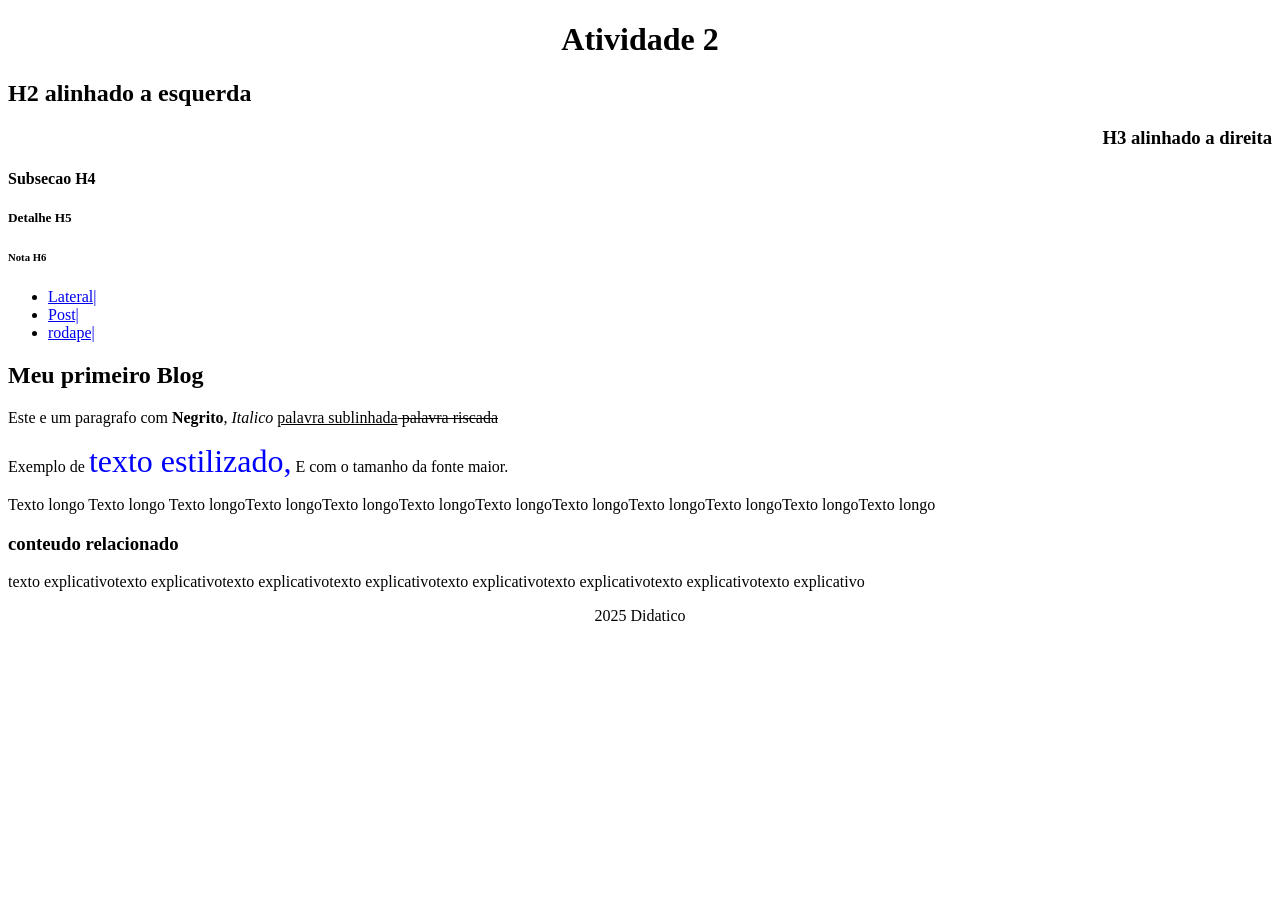
<file: Aula 2/index.html>
<!DOCTYPE html>
<html lang="pt-BR">

<head>
    <meta charset="UTF-8">
    <meta name="viewport" content="width=device-width, initial-scale=1.0">
    <title>Atividade 2</title>
    <link rel="stylesheet" href="style.css">
</head>

<body>
    <center>
        <h1>Atividade 2</h1>
    </center>

    <h2 align="left">
        H2 alinhado a esquerda
    </h2>

    <h3 align="right">
        H3 alinhado a direita
    </h3>

    <h4>
        Subsecao H4
        <h4>

            <h5>
                Detalhe H5
            </h5>

            <h6>
                Nota H6
            </h6>

            <nav>
                <ul>
                    <li><a href="#lateral">Lateral|</a></li>
                    <li><a href="#post">Post|</a></li>
                    <li><a href="#rodape">rodape|</a></li>
                </ul>
            </nav>

            <section id="post">
                <article class="post">
                    <header>
                        <h2>
                            Meu primeiro Blog
                        </h2>
                    </header>
                </article>
            </section>
            <article>
                <p>
                    Este e um paragrafo com <strong> Negrito</strong>, <em>Italico</em> <span
                        class="palavra-sublinhada"> palavra sublinhada</span><span class="texto-riscado"> palavra
                        riscada </span>
                </p>
            </article>
            <p>
                Exemplo de <span class="fonte-size"> texto estilizado,</span> E com o tamanho da fonte maior.
            </p>

            <p>
                <span class="texto-longo">Texto longo Texto longo Texto longoTexto longoTexto longoTexto longoTexto
                    longoTexto longoTexto longoTexto longoTexto longoTexto longo</span>
            </p>
            <asid id="lateral">
                <h3>conteudo relacionado</h3>
                <p>
                    texto explicativotexto explicativotexto explicativotexto explicativotexto explicativotexto
                    explicativotexto explicativotexto explicativo
                </p>
                </aside>
</body>
<footer id="rodape">
    <p>
        <center> 2025 Didatico</center>
    </p>
</footer>

</html>
</file>
<file: Aula 2/style.css>
.palavra-sublinhada{
    text-decoration:underline;
}
.texto-riscado {
    text-decoration: line-through;
}
.fonte-size{
    color: rgb(0, 0, 255);
    font-size: 32px;
}
.center{
    text-align: center;
}
.text-long{
    text-align: justify;
}
</file>
